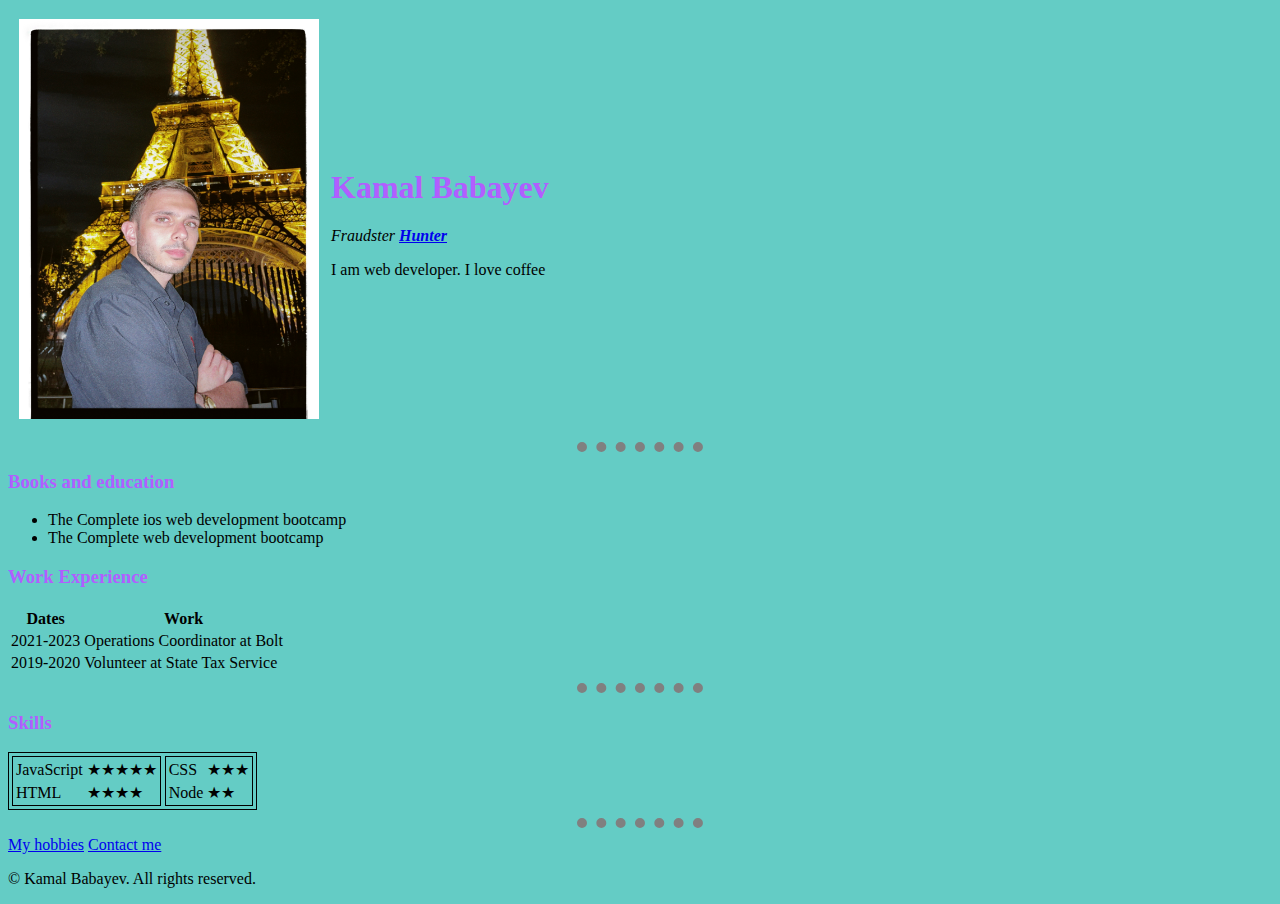
<file: index.html>
<!DOCTYPE html>
<html>
<head>
  <meta charset="UTF-8">
  <title>Website of Kamal</title>
  <link rel="stylesheet" href="css/styles.css">
  
</head>
 <body>
  <table cellspacing="10">
    <tr>
      <td><img src="./assets/images/dblack 2023-09-09 222702.308.png" width="300" height="400" alt="Photo of Kamal"></td>
      <td><h1>Kamal Babayev</h1>
        <p><em>Fraudster <strong><a href="https://instagram.com/kamal_babayev?igshid=OGQ5ZDc2ODk2ZA==" target="_blank">Hunter</a></strong> </em></p>
        <p>I am web developer. I love coffee</p></td>
    </tr>
  </table>
  
   <hr>
   <h3>Books and education</h3>
   <ul>
    <li>The Complete ios web development bootcamp</li>
    <li>The Complete web development bootcamp</li>
   </ul>
   <h3>Work Experience</h3>
   <table>
     <thead>
      <tr>
        <th>Dates</th>
        <th>Work</th>
      </tr>
     </thead>
     <tbody>
      <tr>
        <td>2021-2023</td>
        <td>Operations Coordinator at Bolt</td>
      </tr>
      <tr>
        <td>2019-2020</td>
        <td>Volunteer at State Tax Service</td>
      </tr>
     </tbody> 
   </table>
   <hr>
   <h3>Skills</h3>
   

    <table style="border:1px solid black;">
     <tr>
        <td>
          <table style="border:1px solid black;">
            <tr>
              <td>JavaScript</td>
              <td>★★★★★</td>
            </tr>
            <tr>
              <td>HTML</td>
              <td>★★★★</td>
            </tr>
          </table>
        </td>
        <td>
            <table style="border:1px solid black;">
              <tr>
                <td>CSS</td>
                <td>★★★</td>
              </tr>
              <tr>
                <td>Node</td>
                <td>★★</td>
              </tr>
            </table>
        </td>
     </tr>
    </table>
  
  <hr>
   <a href="hobbies.html">My hobbies</a>
   <a href="contact-me.html">Contact me</a> <br>
   <footer>
    <p>© Kamal Babayev. All rights reserved.</p>
   </footer>
 </body>
</html>
</file>
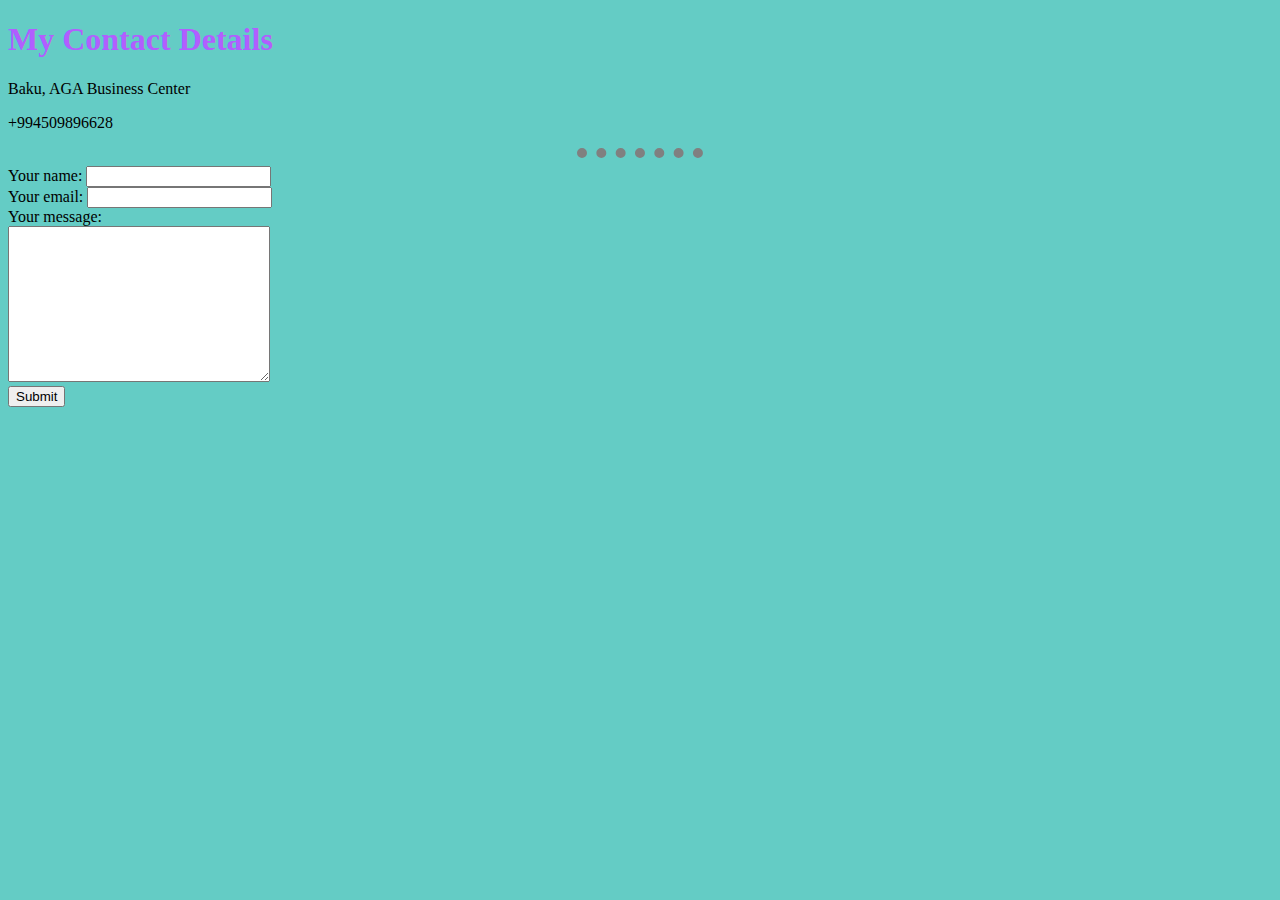
<file: contact-me.html>
<!DOCTYPE html>
 <html>
    <head>
        <meta charset="UTF-8">
        <title>Contact me</title>
        <link rel="stylesheet" href="css/styles.css">
    </head>

    <body>
      <h1>My Contact Details</h1>
      <p>Baku, AGA Business Center</p>
      <p>+994509896628</p>
      <hr>
       
      <form action="mailto:babayevkamal97@gmail.com" method="post" enctype="text/plain">
        <label>Your name:</label>
          <input type="text" name="yourName" value=""><br/>
          <label>Your email:</label>
          <input type="email" name="yourEmail" value=""><br>
          <label>Your message:</label><br>
          <textarea name="yourMessage" rows="10" cols="30"></textarea><br>
          <input type="submit" name="">

      </form>
    </body>
    
 </html>
</file>
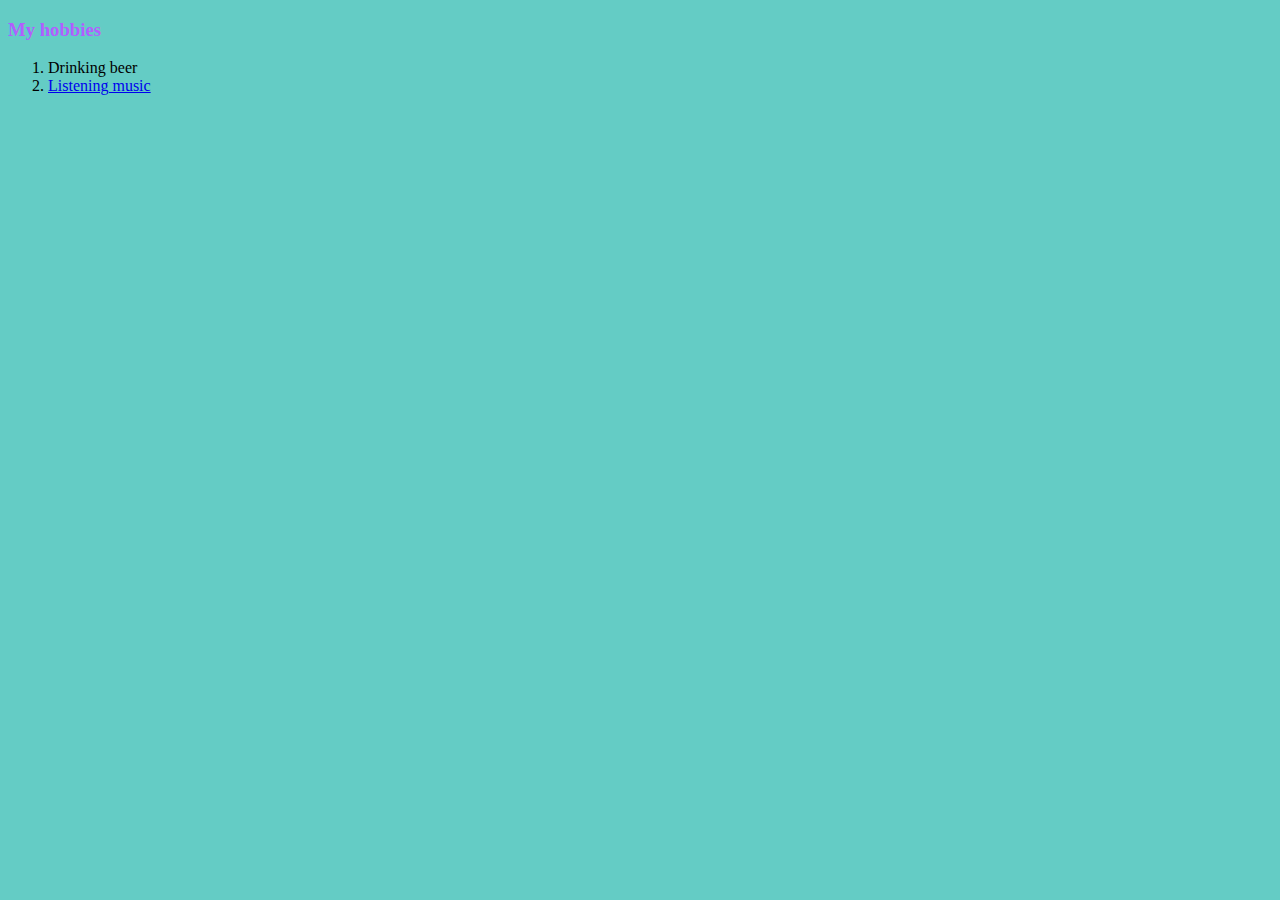
<file: hobbies.html>
<!DOCTYPE html>
<html>
    <head>
      <meta charset="UTF-8">
      <title>My hobbies</title>
      <link rel="stylesheet" href="css/styles.css">
    </head>

    <body>
        <h3>My hobbies</h3>
        <ol>
         <li>Drinking beer</li>
         <li><a href="https://www.youtube.com/watch?v=A5C8AC6V2KQ">Listening music</a></li>
        </ol>
    </body>
</html>
</file>
<file: css/styles.css>
body {
    background-color: #64CCC5; 
   }

   h1 {
    color: #B15EFF;
   }

   h3 {
    color: #B15EFF;
   }
   hr {
    border-style: none;
    border-top-style: dotted;
    border-color: gray;
    border-width: 10px;
    width: 10%;
   }
</file>
